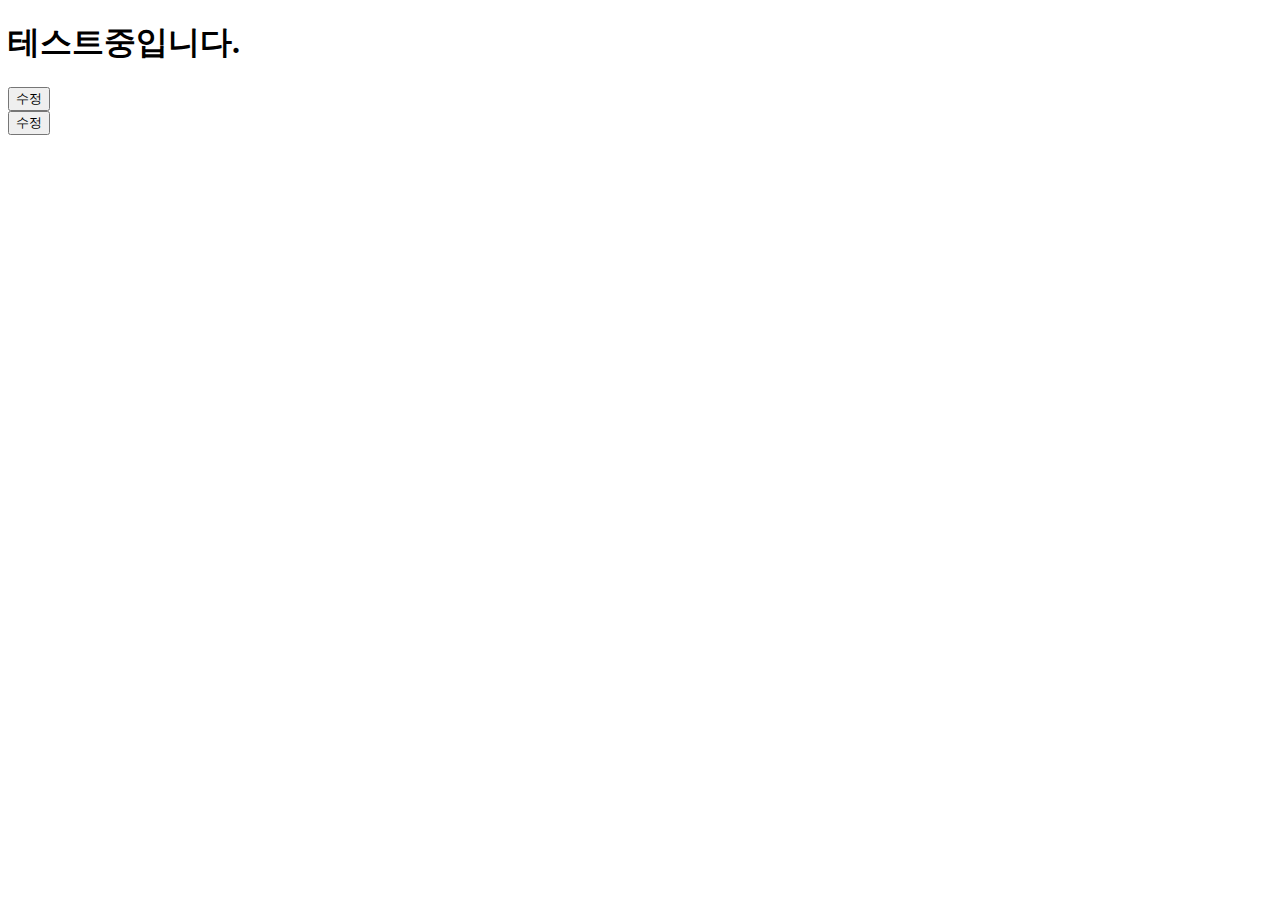
<file: templates/test.html>
<!DOCTYPE html>
<html lang="en">

<head>
    <meta charset="UTF-8" />
    <meta http-equiv="X-UA-Compatible" content="IE=edge" />
    <meta name="viewport" content="width=device-width, initial-scale=1.0" />

    <link href="https://cdn.jsdelivr.net/npm/bootstrap@5.0.2/dist/css/bootstrap.min.css" rel="stylesheet"
        integrity="sha384-EVSTQN3/azprG1Anm3QDgpJLIm9Nao0Yz1ztcQTwFspd3yD65VohhpuuCOmLASjC" crossorigin="anonymous" />
    <script src="https://ajax.googleapis.com/ajax/libs/jquery/3.5.1/jquery.min.js"></script>
    <script src="https://cdn.jsdelivr.net/npm/bootstrap@5.0.2/dist/js/bootstrap.bundle.min.js"
        integrity="sha384-MrcW6ZMFYlzcLA8Nl+NtUVF0sA7MsXsP1UyJoMp4YLEuNSfAP+JcXn/tWtIaxVXM"
        crossorigin="anonymous"></script>

    <script>
        $(document).ready(function () {
            // 수정 버튼 클릭 이벤트 처리
            $('.edit-button').click(function () {
                // 클릭한 버튼의 id 가져오기
                var buttonId = $(this).attr('id');
                // 해당 버튼에 대한 처리
                $('#' + buttonId).hide();
                $('#' + buttonId.replace('edit', 'done')).show();
            });

            // 완료 버튼 클릭 이벤트 처리
            $('.done-button').click(function () {
                // 클릭한 버튼의 id 가져오기
                var buttonId = $(this).attr('id');
                // 해당 버튼에 대한 처리
                $('#' + buttonId).hide();
                $('#' + buttonId.replace('done', 'edit')).show();
            });
        });

    </script>

    <title>Test</title>
</head>

<body>
    <h1>테스트중입니다.</h1>
    <div class="button-group">
        <button id="edit-button-1" class="edit-button">수정</button>
        <button id="done-button-1" style="display: none;" class="done-button">완료</button>
    </div>

    <div class="button-group">
        <button id="edit-button-2" class="edit-button">수정</button>
        <button id="done-button-2" style="display: none;" class="done-button">완료</button>
    </div>

</body>

</html>
</file>
